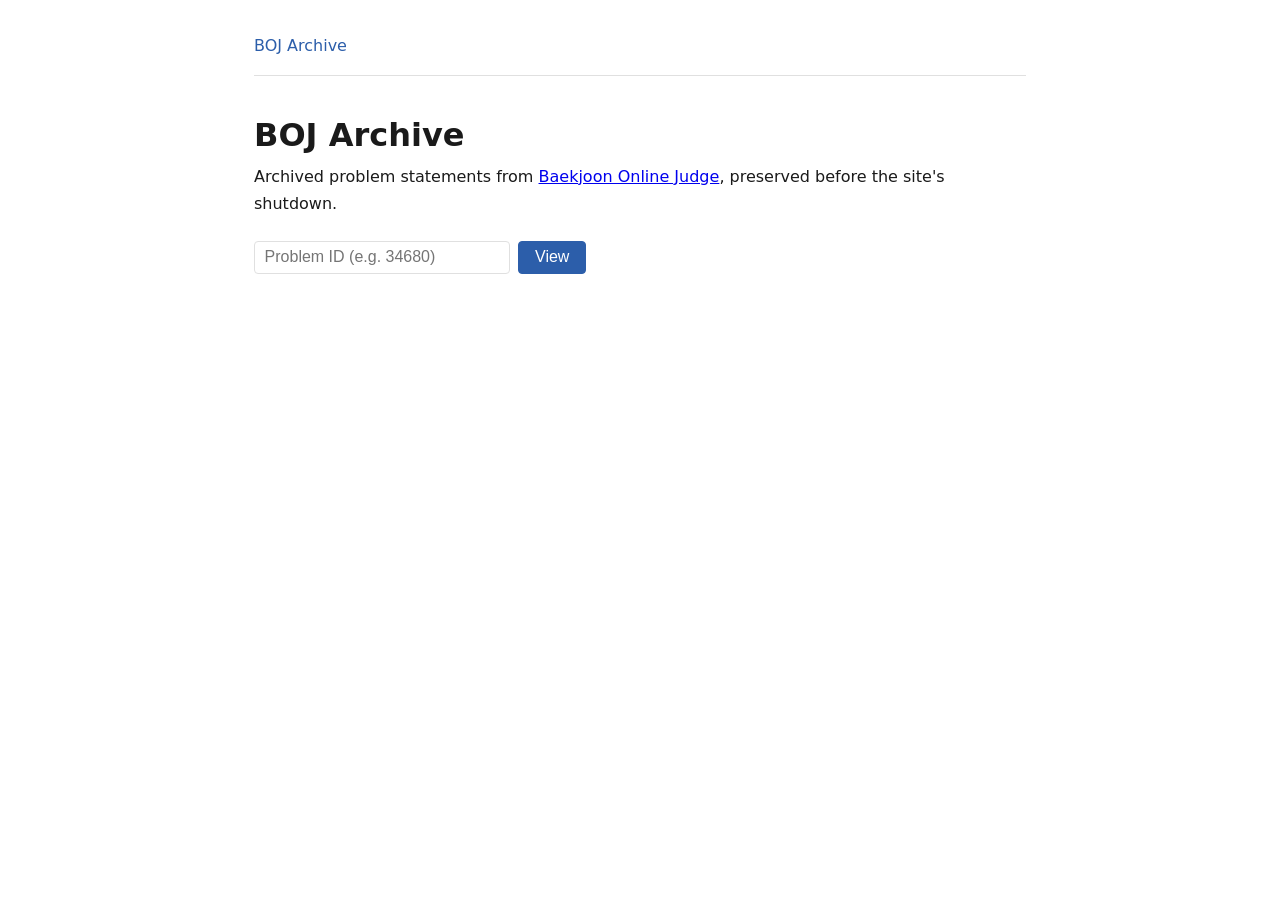
<file: index.html>
<!DOCTYPE html>
<html lang="ko">
<head>
    <meta charset="utf-8">
    <meta name="viewport" content="width=device-width, initial-scale=1">
    <title>BOJ Archive</title>
    <link rel="stylesheet" href="style.css">
</head>
<body>
    <nav class="site-header">
        <a href="./">BOJ Archive</a>
    </nav>
    <main>
        <h1>BOJ Archive</h1>
        <p>Archived problem statements from <a href="https://www.acmicpc.net/">Baekjoon Online Judge</a>, preserved before the site's shutdown.</p>
        <form id="go-form" style="display:flex;gap:0.5rem;margin:1.5rem 0">
            <input id="pid-input" type="number" placeholder="Problem ID (e.g. 34680)"
                   style="font-size:1rem;padding:0.4em 0.6em;border:1px solid var(--border);border-radius:4px;width:16em">
            <button type="submit"
                    style="font-size:1rem;padding:0.4em 1em;border:1px solid var(--accent);border-radius:4px;background:var(--accent);color:#fff;cursor:pointer">
                View
            </button>
        </form>
    </main>
    <script>
        document.getElementById("go-form").addEventListener("submit", function (e) {
            e.preventDefault();
            var pid = document.getElementById("pid-input").value.trim();
            if (pid) location.href = "problem.html?id=" + pid;
        });
    </script>
</body>
</html>
</file>
<file: style.css>
:root {
    --bg: #ffffff;
    --fg: #1a1a1a;
    --muted: #666;
    --border: #e0e0e0;
    --code-bg: #f5f5f5;
    --tag-bg: #e8ecf1;
    --tag-spj: #fff3cd;
    --tag-subtask: #d4edda;
    --tag-interactive: #cce5ff;
    --tag-partial: #f8d7da;
    --tag-func: #e2d5f1;
    --accent: #2c5eaa;
    --sample-label: #555;
    --font-sans: "Pretendard Variable", "Pretendard", -apple-system,
        BlinkMacSystemFont, system-ui, "Noto Sans KR", sans-serif;
    --font-mono: "JetBrains Mono", "Fira Code", "Consolas", "Monaco",
        "Andale Mono", monospace;
}

* { box-sizing: border-box; margin: 0; padding: 0; }

html { font-size: 16px; }

body {
    font-family: var(--font-sans);
    color: var(--fg);
    background: var(--bg);
    line-height: 1.7;
    max-width: 820px;
    margin: 0 auto;
    padding: 2rem 1.5rem 4rem;
}

/* ── Header ── */
.site-header {
    display: flex;
    justify-content: space-between;
    align-items: center;
    margin-bottom: 2rem;
    padding-bottom: 1rem;
    border-bottom: 1px solid var(--border);
}
.site-header a { color: var(--accent); text-decoration: none; }
.site-header a:hover { text-decoration: underline; }

/* ── Problem title ── */
article h1[data-kind="title"] {
    font-size: 1.6rem;
    font-weight: 700;
    line-height: 1.3;
    margin-bottom: 0.5rem;
}

/* ── Info bar ── */
header[data-kind="info"] {
    display: flex;
    flex-wrap: wrap;
    gap: 0.5rem;
    margin-bottom: 1.5rem;
    font-size: 0.85rem;
}
header[data-kind="info"] span {
    display: inline-block;
    padding: 0.2em 0.6em;
    border-radius: 4px;
    background: var(--tag-bg);
    color: var(--fg);
}
span[data-kind="time-limit"]::before   { content: "⏱ "; }
span[data-kind="memory-limit"]::before { content: "💾 "; }
span[data-tag="spj"]         { background: var(--tag-spj); }
span[data-tag="subtask"]     { background: var(--tag-subtask); }
span[data-tag="interactive"] { background: var(--tag-interactive); }
span[data-tag="partial"]     { background: var(--tag-partial); }
span[data-tag="func"]        { background: var(--tag-func); }

/* ── Section headings ── */
section[data-kind]::before {
    display: block;
    font-size: 1.1rem;
    font-weight: 700;
    color: var(--fg);
    margin: 1.8rem 0 0.6rem;
}
section[data-kind="description"]::before { content: "문제"; }
section[data-kind="input"]::before       { content: "입력"; }
section[data-kind="output"]::before      { content: "출력"; }
section[data-kind="constraint"]::before  { content: "제한"; }
section[data-kind="hint"]::before        { content: "힌트"; }
section[data-kind="samples"]::before     { content: "예제"; }

/* lang-specific heading overrides (set by app.js) */
article[data-display-lang="en"] section[data-kind="description"]::before { content: "Description"; }
article[data-display-lang="en"] section[data-kind="input"]::before       { content: "Input"; }
article[data-display-lang="en"] section[data-kind="output"]::before      { content: "Output"; }
article[data-display-lang="en"] section[data-kind="constraint"]::before  { content: "Constraints"; }
article[data-display-lang="en"] section[data-kind="hint"]::before        { content: "Hint"; }
article[data-display-lang="en"] section[data-kind="samples"]::before     { content: "Examples"; }

article[data-display-lang="ja"] section[data-kind="description"]::before { content: "問題"; }
article[data-display-lang="ja"] section[data-kind="input"]::before       { content: "入力"; }
article[data-display-lang="ja"] section[data-kind="output"]::before      { content: "出力"; }
article[data-display-lang="ja"] section[data-kind="constraint"]::before  { content: "制約"; }
article[data-display-lang="ja"] section[data-kind="hint"]::before        { content: "ヒント"; }
article[data-display-lang="ja"] section[data-kind="samples"]::before     { content: "例"; }

article[data-display-lang="pl"] section[data-kind="description"]::before { content: "Treść"; }
article[data-display-lang="pl"] section[data-kind="input"]::before       { content: "Wejście"; }
article[data-display-lang="pl"] section[data-kind="output"]::before      { content: "Wyjście"; }
article[data-display-lang="pl"] section[data-kind="constraint"]::before  { content: "Ograniczenia"; }
article[data-display-lang="pl"] section[data-kind="hint"]::before        { content: "Wskazówka"; }
article[data-display-lang="pl"] section[data-kind="samples"]::before     { content: "Przykłady"; }

/* ── Body text ── */
section[data-kind] p { margin: 0.6em 0; }
section[data-kind] ul, section[data-kind] ol { margin: 0.6em 0 0.6em 1.5em; }
section[data-kind] li { margin: 0.2em 0; }

/* ── Code & pre ── */
code {
    font-family: var(--font-mono);
    font-size: 0.9em;
    background: var(--code-bg);
    padding: 0.15em 0.35em;
    border-radius: 3px;
}
pre {
    font-family: var(--font-mono);
    font-size: 0.88rem;
    background: var(--code-bg);
    padding: 1em;
    border-radius: 6px;
    overflow-x: auto;
    line-height: 1.5;
    white-space: pre;
}
pre code { background: none; padding: 0; }

/* ── Tables ── */
table {
    border-collapse: collapse;
    margin: 1em 0;
    font-size: 0.92rem;
    width: auto;
}
th, td {
    border: 1px solid var(--border);
    padding: 0.45em 0.7em;
    text-align: center;
}
th { background: var(--code-bg); font-weight: 600; }

/* ── Images ── */
section[data-kind] img {
    max-width: 100%;
    height: auto;
    display: block;
    margin: 0.5em auto;
}

/* ── Samples ── */
div[data-kind="sample"] {
    margin: 1em 0;
}
div[data-kind="sample"]::before {
    display: none;
}
pre[data-kind="sample-input"],
pre[data-kind="sample-output"] {
    position: relative;
    margin: 0.4em 0;
}
pre[data-kind="sample-input"]::before,
pre[data-kind="sample-output"]::before {
    position: absolute;
    top: 0.3em;
    right: 0.6em;
    font-size: 0.72rem;
    color: var(--sample-label);
    font-family: var(--font-sans);
}
pre[data-kind="sample-input"]::before  { content: "입력"; }
pre[data-kind="sample-output"]::before { content: "출력"; }
article[data-display-lang="en"] pre[data-kind="sample-input"]::before  { content: "Input"; }
article[data-display-lang="en"] pre[data-kind="sample-output"]::before { content: "Output"; }
article[data-display-lang="ja"] pre[data-kind="sample-input"]::before  { content: "入力"; }
article[data-display-lang="ja"] pre[data-kind="sample-output"]::before { content: "出力"; }
article[data-display-lang="pl"] pre[data-kind="sample-input"]::before  { content: "Wejście"; }
article[data-display-lang="pl"] pre[data-kind="sample-output"]::before { content: "Wyjście"; }

/* ── Language toggle ── */
.lang-toggle {
    display: flex;
    gap: 0.3rem;
    margin-bottom: 1.5rem;
}
.lang-toggle button {
    font-family: var(--font-sans);
    font-size: 0.82rem;
    padding: 0.3em 0.8em;
    border: 1px solid var(--border);
    border-radius: 4px;
    background: var(--bg);
    color: var(--fg);
    cursor: pointer;
}
.lang-toggle button.active {
    background: var(--accent);
    color: #fff;
    border-color: var(--accent);
}

/* ── Table cell background colors (BOJ conventions) ── */
td.bg-teal, th.bg-teal     { background-color: #009688; color: #fff; }
td.bg-red, th.bg-red       { background-color: #f44336; color: #fff; }
td.bg-dark, th.bg-dark     { background-color: #333;    color: #fff; }
td.bg-green, th.bg-green   { background-color: #4caf50; color: #fff; }
td.bg-blue, th.bg-blue     { background-color: #2196f3; color: #fff; }
td.bg-yellow, th.bg-yellow { background-color: #ffeb3b; color: #333; }
td.bg-orange, th.bg-orange { background-color: #ff9800; color: #fff; }
td[class^="bg-"], th[class^="bg-"] { font-weight: 600; }

/* ── Extra sections (subtask, scoring, attachment, source, judge-info) ── */
section[data-kind="subtask"]::before                { content: "서브태스크"; }
section[data-kind="subtask"][data-index]::before    { content: none; }
section[data-kind="subtask"][data-index] h3         { font-size: 1rem; font-weight: 700; margin: 1.2rem 0 0.4rem; }
section[data-kind="scoring"]::before    { content: "채점"; }
section[data-kind="attachment"]::before { content: "첨부"; }
section[data-kind="source"]::before     { content: "출처"; }
section[data-kind="judge-info"]::before { content: "채점 및 기타 정보"; }

article[data-display-lang="en"] section[data-kind="subtask"]::before    { content: "Subtask"; }
article[data-display-lang="en"] section[data-kind="scoring"]::before    { content: "Scoring"; }
article[data-display-lang="en"] section[data-kind="attachment"]::before { content: "Attachments"; }
article[data-display-lang="en"] section[data-kind="source"]::before     { content: "Source"; }
article[data-display-lang="en"] section[data-kind="judge-info"]::before { content: "Judge Info"; }

article[data-display-lang="ja"] section[data-kind="subtask"]::before    { content: "サブタスク"; }
article[data-display-lang="ja"] section[data-kind="scoring"]::before    { content: "採点"; }
article[data-display-lang="ja"] section[data-kind="attachment"]::before { content: "添付"; }
article[data-display-lang="ja"] section[data-kind="source"]::before     { content: "出典"; }
article[data-display-lang="ja"] section[data-kind="judge-info"]::before { content: "ジャッジ情報"; }

article[data-display-lang="pl"] section[data-kind="subtask"]::before    { content: "Podzadania"; }
article[data-display-lang="pl"] section[data-kind="scoring"]::before    { content: "Punktacja"; }
article[data-display-lang="pl"] section[data-kind="attachment"]::before { content: "Załączniki"; }
article[data-display-lang="pl"] section[data-kind="source"]::before     { content: "Źródło"; }
article[data-display-lang="pl"] section[data-kind="judge-info"]::before { content: "Informacje o ocenianiu"; }

section[data-kind="custom"]::before { content: none; }
section[data-kind="custom"] h3 { font-size: 1rem; font-weight: 700; margin: 1.8rem 0 0.6rem; }
div[data-kind="sample-explain"] { font-size: 0.9rem; margin: 0.4em 0 0.8em; color: var(--muted); }

section[data-kind="source"] { font-size: 0.9rem; color: var(--muted); }
section[data-kind="judge-info"] { font-size: 0.9rem; }

/* ── Translations hidden by default ── */
section[data-kind="translation"] { display: none; }

/* ── Loading state ── */
.loading { color: var(--muted); text-align: center; padding: 4rem 0; }
.error   { color: #c00; text-align: center; padding: 4rem 0; }
</file>
